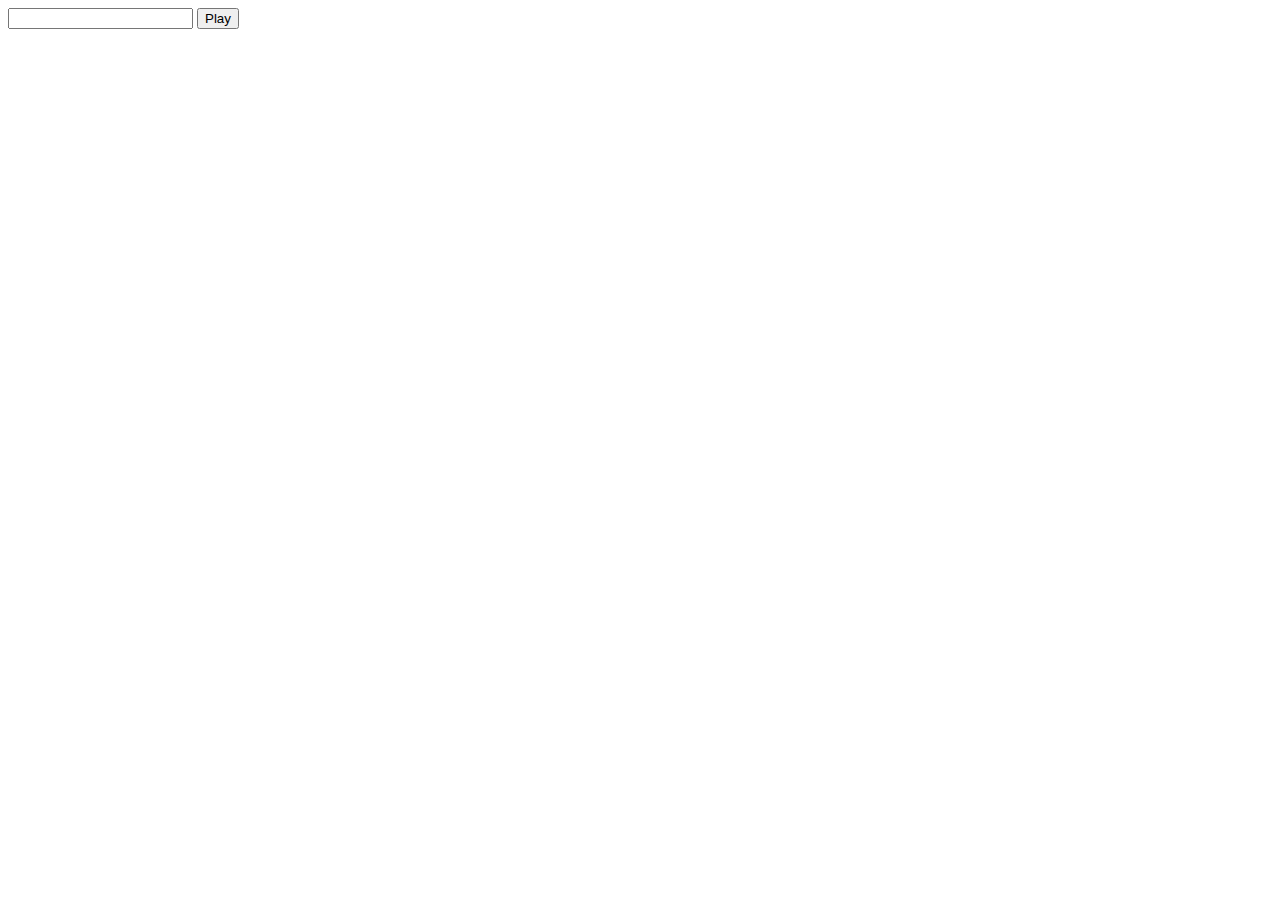
<file: Game-1/index.html>
<!DOCTYPE html>
<html lang="en">
<head>
    <meta charset="UTF-8">
    <title>Guessing-game</title>
</head>
<body>
<input type="text" name="userNumber" id="userNumber">
<button>Play</button>
<script src="script.js"></script>
</body>
</html>
</file>
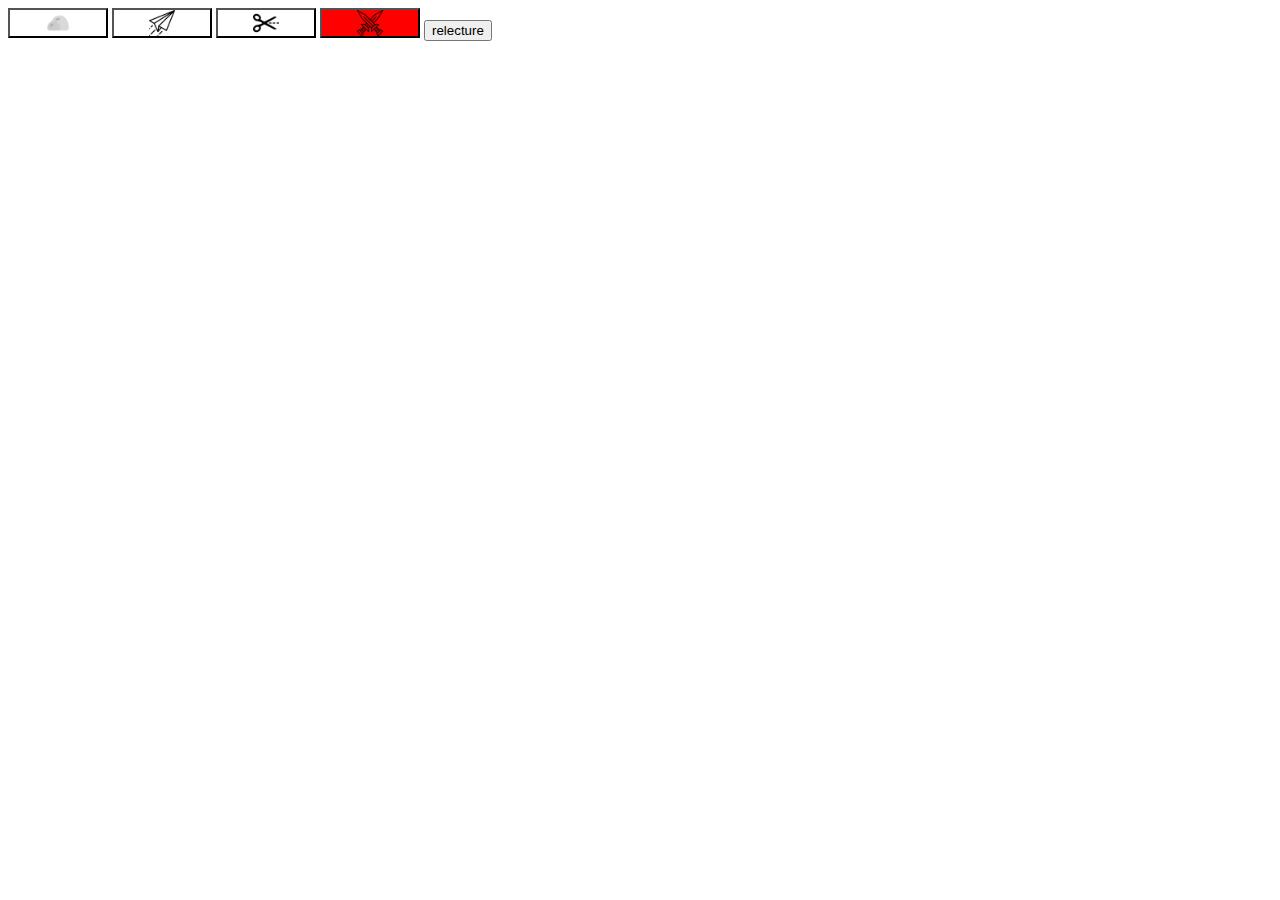
<file: Game-2/index.html>
<!DOCTYPE html>
<html lang="en">
<head>
  <meta charset="UTF-8">
  <title>Guessing-game</title>
  <link rel="stylesheet" href="css/style.css">
</head>
<body>

<button class="choix pierre"></button>
<button class="choix papier"></button>
<button class="choix ciseaux"></button>

<button id="combat"></button>
<button id="replay">relecture</button>
<div id="resultat">
</div>
<div id="score">

</div>

<script src="script.js"></script>
</body>
</html>
</file>
<file: Game-2/css/style.css>
.papier{
    background: url("../assets/pictures/airplane.png") no-repeat;
    background-size:contain;
}
.pierre{
    background: url("../assets/pictures/rock.png") no-repeat;
    background-size: contain;
}

.ciseaux{
    background: url("../assets/pictures/cut-with-scissors.png") no-repeat;
    background-size: contain;
}
.choix{
    height: 30px;
    width: 100px;
    background-position:center ;
}

#combat
{
    height: 30px;
    width: 100px;
    background: url("../assets/pictures/battle.png") no-repeat;
    background-color: red;
    background-size: contain;
    background-position: center;
}

.Egality
{
    font-size: 1.5rem;
}
.win{
    font-size: 2rem;
    color:blue;
}
.lose{
    font-size: 2rem;
    color:red;
}
</file>
